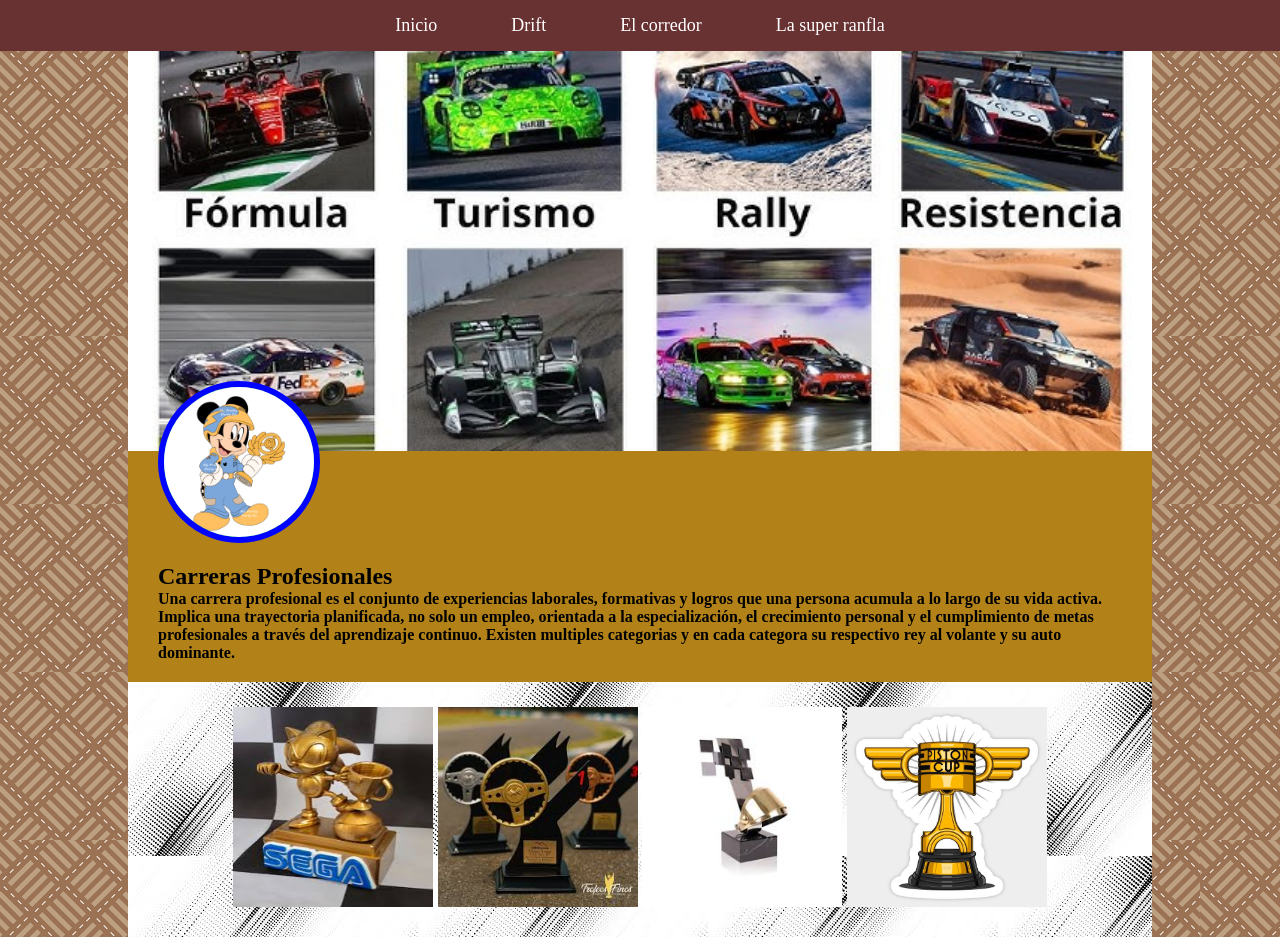
<file: index.html>
<html lang="es">
<head>
<meta charset="UTF-8">
<meta name="viewport" content="width=device-width, initial-scale=1.0">
<title>::Mi sitio web</title>
 <!-- Enlace al archivo CSS-->
     <link rel="stylesheet" href="css/estilo.css">
    
<body>
    
    <nav>
        <a href="index.html">Inicio</a>
        <a href="categoria.html">Drift</a>
        <a href="piloto.html">El corredor</a>
        <a href="auto.html">La super ranfla</a>
    </nav>

</body>
<link rel="stylesheet" href="css/estiloI.css">
</head>
<body>
<div class="contenedor">
<header>

</header>

<main>
<div class="foto">
<img src="img/IN8.jpg" alt="">
</div>
<div class="texto">
<div class="pp">
<h2>Carreras Profesionales</h2>
<p></p><b> Una carrera profesional es el conjunto de experiencias laborales, formativas y logros que una persona acumula a lo largo
de su vida activa. Implica una trayectoria planificada, no solo un empleo, orientada a la especialización, el crecimiento personal
y el cumplimiento de metas profesionales a través del aprendizaje continuo.
Existen multiples categorias y en cada categora su respectivo rey al volante y su auto dominante.
</b></p>
</div>
</div>
</main>

<footer>
<div class="cc">
      <h3><a><img src="img/IN9.jfif" width="200" height="200"></a>
	 <a><img src="img/IN4.jfif" width="200" height="200"></a>
	 <a><img src="img/IN5.jfif" width="200" height="200"></a>
	 <a><img src="img/IN6.jpg" width="200" height="200"></a>
      </h3>
</div>
</footer>
</div>
</body>
</html>
</file>
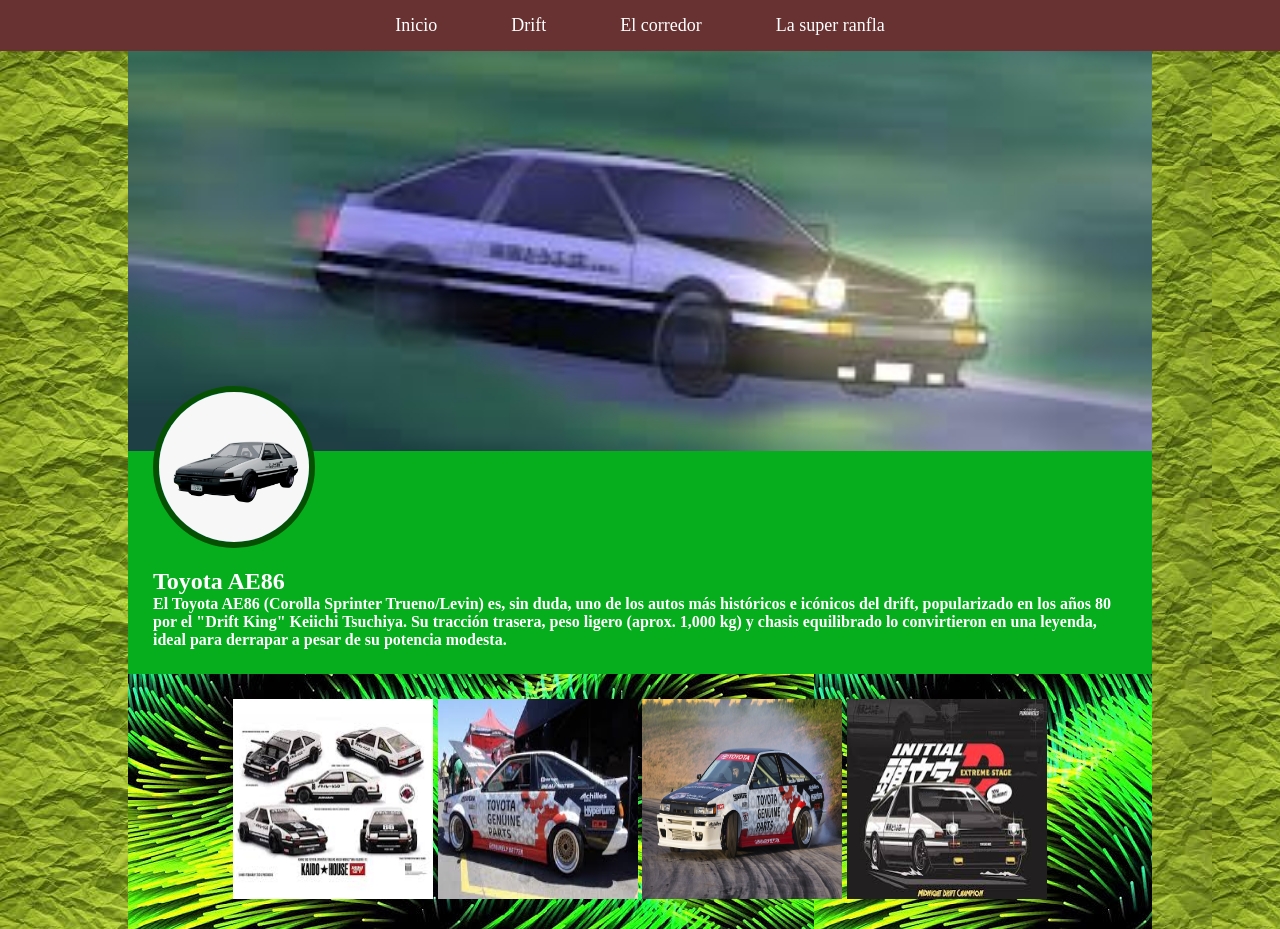
<file: auto.html>
<html lang="es">
<head>
<meta charset="UTF-8">
<meta name="viewport" content="width=device-width, initial-scale=1.0">
<title>::Auto</title>
 <!-- Enlace al archivo CSS-->
     <link rel="stylesheet" href="css/estilo.css">
    
<body>
    
    <nav>
        <a href="index.html">Inicio</a>
        <a href="categoria.html">Drift</a>
        <a href="piloto.html">El corredor</a>
        <a href="auto.html">La super ranfla</a>
    </nav>

</body>
<link rel="stylesheet" href="css/estiloA.css">
</head>
<body>
<div class="contenedor">
<header>

</header>

<main>
<div class="foto">
<img src="img/SU1.jpg" alt="">
</div>
<div class="texto">
<h2>Toyota AE86</h2>
<p></p><b>El Toyota AE86 (Corolla Sprinter Trueno/Levin) es, sin duda, uno de los autos más históricos e icónicos del drift,
popularizado en los años 80 por el "Drift King" Keiichi Tsuchiya. Su tracción trasera, peso ligero (aprox. 1,000 kg) y chasis equilibrado
lo convirtieron en una leyenda, ideal para derrapar a pesar de su potencia modesta.
</b></p>
</div>
</main>

<footer>
      <h3><a><img src="img/SU2.jfif" width="200" height="200"></a>
	 <a><img src="img/SU3.jfif" width="200" height="200"></a>
	 <a><img src="img/SU4.jpg" width="200" height="200"></a>
	 <a><img src="img/SU5.jfif" width="200" height="200"></a>
      </h3>
</footer>
</div>
</body>
</html>
</file>
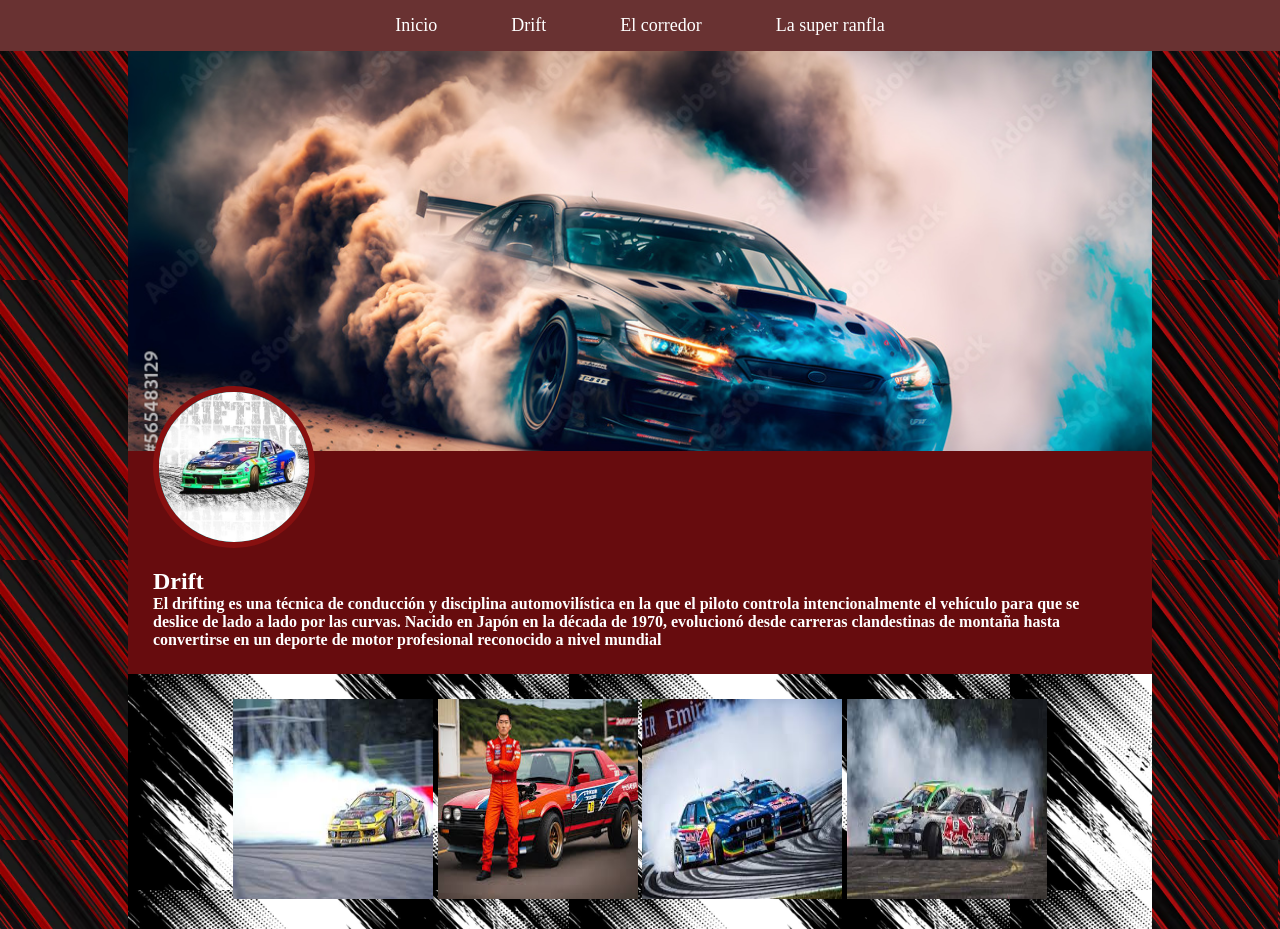
<file: categoria.html>
<html lang="es">
<head>
<meta charset="UTF-8">
<meta name="viewport" content="width=device-width, initial-scale=1.0">
<title>::Drift</title>
 <!-- Enlace al archivo CSS-->
     <link rel="stylesheet" href="css/estilo.css">
    
<body>
    
    <nav>
        <a href="index.html">Inicio</a>
        <a href="categoria.html">Drift</a>
        <a href="piloto.html">El corredor</a>
        <a href="auto.html">La super ranfla</a>
    </nav>

</body>
<link rel="stylesheet" href="css/estiloC.css">
</head>
<body>
<div class="contenedor">
<header>

</header>

<main>
<div class="foto">
<img src="img/CA3.jpg" alt="">
</div>
<div class="texto">
<h2>Drift</h2>
<p></p><b>El drifting es una técnica de conducción y disciplina automovilística en la que el 
    piloto controla intencionalmente el vehículo para que se deslice de lado a lado por las 
    curvas. Nacido en Japón en la década de 1970, evolucionó desde carreras clandestinas de 
    montaña hasta convertirse en un deporte de motor profesional reconocido a nivel mundial
</b></p>
</div>
</main>

<footer>
      <h3><a><img src="img/CA6.jfif" width="200" height="200"></a>
	 <a><img src="img/CA5.jfif" width="200" height="200"></a>
	 <a><img src="img/CA7.jfif" width="200" height="200"></a>
	 <a><img src="img/CA8.jfif" width="200" height="200"></a>
      </h3>
</footer>
</div>
</body>
</html>
</file>
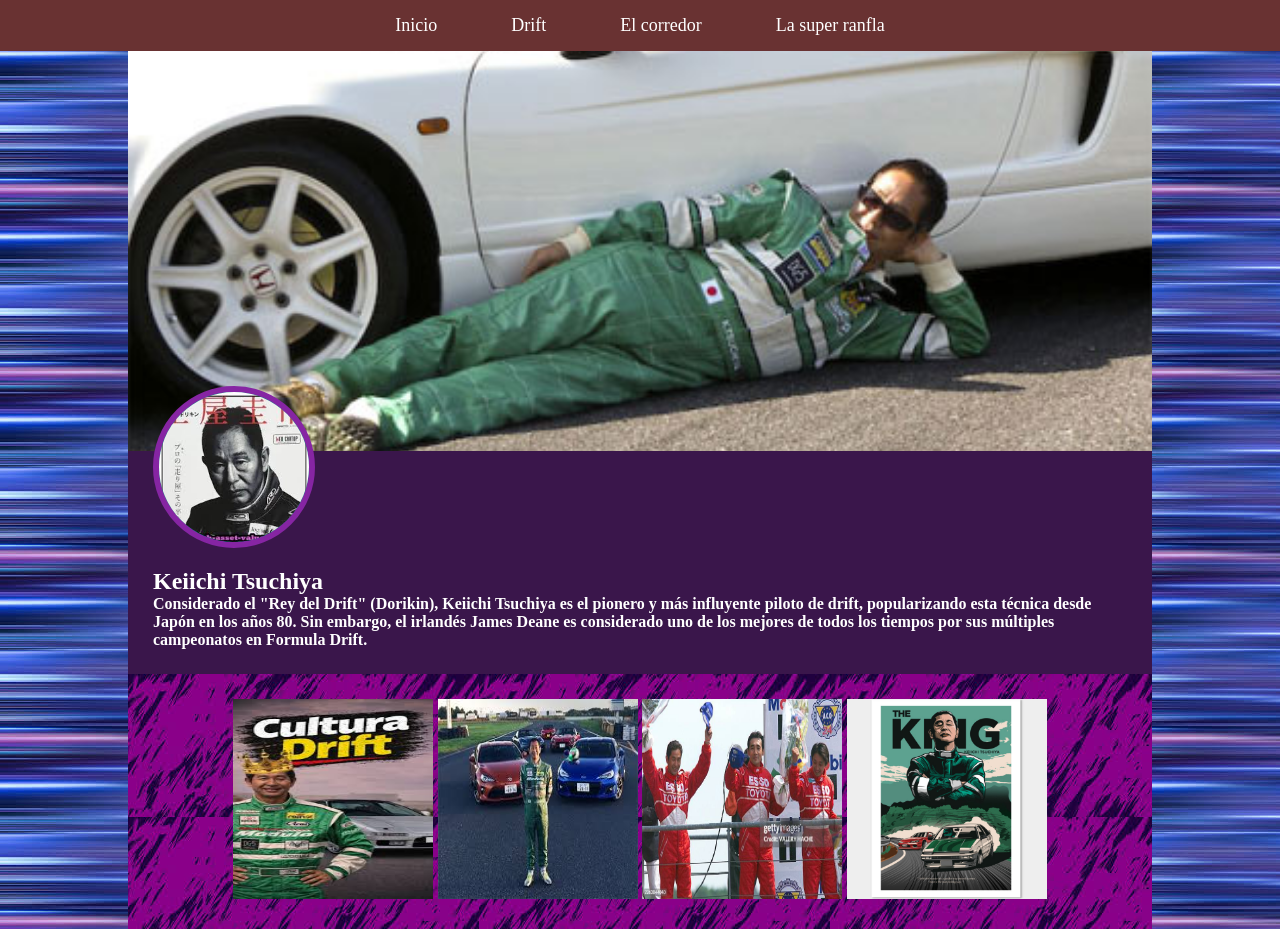
<file: piloto.html>
<html lang="es">
<head>
<meta charset="UTF-8">
<meta name="viewport" content="width=device-width, initial-scale=1.0">
<title>::Piloto</title>
 <!-- Enlace al archivo CSS-->
     <link rel="stylesheet" href="css/estilo.css">
    
<body>
    
    <nav>
        <a href="index.html">Inicio</a>
        <a href="categoria.html">Drift</a>
        <a href="piloto.html">El corredor</a>
        <a href="auto.html">La super ranfla</a>
    </nav>

</body>
<link rel="stylesheet" href="css/estiloP.css">
</head>
<body>
<div class="contenedor">
<header>

</header>

<main>
<div class="foto">
<img src="img/PI1.jfif" alt="">
</div>
<div class="texto">
<h2>Keiichi Tsuchiya</h2>
<p></p><b>Considerado el "Rey del Drift" (Dorikin), Keiichi Tsuchiya es el pionero y más influyente piloto de drift,
popularizando esta técnica desde Japón en los años 80. Sin embargo, el irlandés James Deane es considerado uno de los mejores
de todos los tiempos por sus múltiples campeonatos en Formula Drift.
</b></p>
</div>
</main>

<footer>
      <h3><a><img src="img/PI5.jfif" width="200" height="200"></a>
	 <a><img src="img/PI6.jfif" width="200" height="200"></a>
	 <a><img src="img/PI7.jpg" width="200" height="200"></a>
	 <a><img src="img/PI8.jpg" width="200" height="200"></a>
      </h3>
</footer>
</div>
</body>
</html>
</file>
<file: css/estilo.css>
/* Estilo general*/
body{
    margin:0;
    font-family: Arial, Helvetica, sans-serif;
}

/* Menu */
nav{
    background-color: #693232;
    padding: 15px;
    text-align: center;
}

/* Enlaces */
nav a{
    color: white;
    text-decoration: none;
    margin: 20px;
    font-size: 18px;
    padding: 10px 15px;
}

/* Efecto al pasar el mouse */
nav a:hover{
    background-color: #f37601;
    border-radius: 5px;
}
</file>
<file: css/estiloI.css>
*{
  padding: 0;
  margin: 0;
}
body{
  font-family: "calibri light";
  background:url('../img/IN2.png');
	background-repeat:repeat;
}

.contenedor{
  background: tomato;
  width: 80%;
  margin: auto;
}
header{
  height:400;
  background-image: url("../img/IN1.jpg");
  background-position: center;
  background-size: cover;
}
main{
  background-color: lab(58.01% 12.96 58.03);
  padding: 20px 30px;
}
main .foto{
  width: 150px;
  height: 150px;
  background-color: teal;
  border-radius:50%;
  margin: -90px 0 20px 0;
  border: 6px solid #0004ff;
}
main .foto img{
  width: 100%;
  border-radius:50%;
}
footer{
  background-image: url("../img/IN3.jfif");
  text-align: center;
  padding: 25px;
  color: #ffffff;
}
</file>
<file: css/estiloA.css>
*{
  padding: 0;
  margin: 0;
}
body{
  font-family: "calibri light";
  background:url('../img/SU9.jfif');
	background-repeat:repeat;
}

.contenedor{
  background: tomato;
  width: 80%;
  margin: auto;
}
header{
  height:400;
  background-image: url("../img/SU6.jfif");
  background-position: center;
  background-size: cover;
}
main{
  background-color: rgb(6, 173, 29);
  padding: 20px 30px;
  padding: 25px;
  color: #ffffff;
}
main .foto{
  width: 150px;
  height: 150px;
  background-color: teal;
  border-radius:50%;
  margin: -90px 0 20px 0;
  border: 6px solid #065003;
}
main .foto img{
  width: 100%;
  border-radius:50%;
}
footer{
  background-image: url("../img/SU8.jpg");
  text-align: center;
  padding: 25px;
  color: #ffffff;
}
</file>
<file: css/estiloC.css>
*{
  padding: 0;
  margin: 0;
}
body{
  font-family: "calibri light";
  background:url('../img/CA1.png');
	background-repeat:repeat;
}

.contenedor{
  background: tomato;
  width: 80%;
  margin: auto;
}
header{
  height:400;
  background-image: url("../img/CA4.jpg");
  background-position: center;
  background-size: cover;
}
main{
  background-color: lab(21.28% 38.85 26.64);
  padding: 20px 30px;
  padding: 25px;
  color: #ffffff;
}
main .foto{
  width: 150px;
  height: 150px;
  background-color: teal;
  border-radius:50%;
  margin: -90px 0 20px 0;
  border: 6px solid #881010;
}
main .foto img{
  width: 100%;
  border-radius:50%;
}
footer{
  background-image: url("../img/CA2.png");
  text-align: center;
  padding: 25px;
  color: #ffffff;
}
</file>
<file: css/estiloP.css>
*{
  padding: 0;
  margin: 0;
}
body{
  font-family: "calibri light";
  background:url('../img/PI3.jfif');
	background-repeat:repeat;
}

.contenedor{
  background: tomato;
  width: 80%;
  margin: auto;
}
header{
  height:400;
  background-image: url("../img/PI2.jpg");
  background-position: center;
  background-size: cover;
}
main{
  background-color: oklch(28.265% 0.09828 313.145);
  padding: 20px 30px;
  padding: 25px;
  color: #ffffff;
}
main .foto{
  width: 150px;
  height: 150px;
  background-color: teal;
  border-radius:50%;
  margin: -90px 0 20px 0;
  border: 6px solid #8625a3;
}
main .foto img{
  width: 100%;
  border-radius:50%;
}
footer{
  background-image: url("../img/PI4.jfif");
  text-align: center;
  padding: 25px;
  color: #ffffff;
}
</file>
